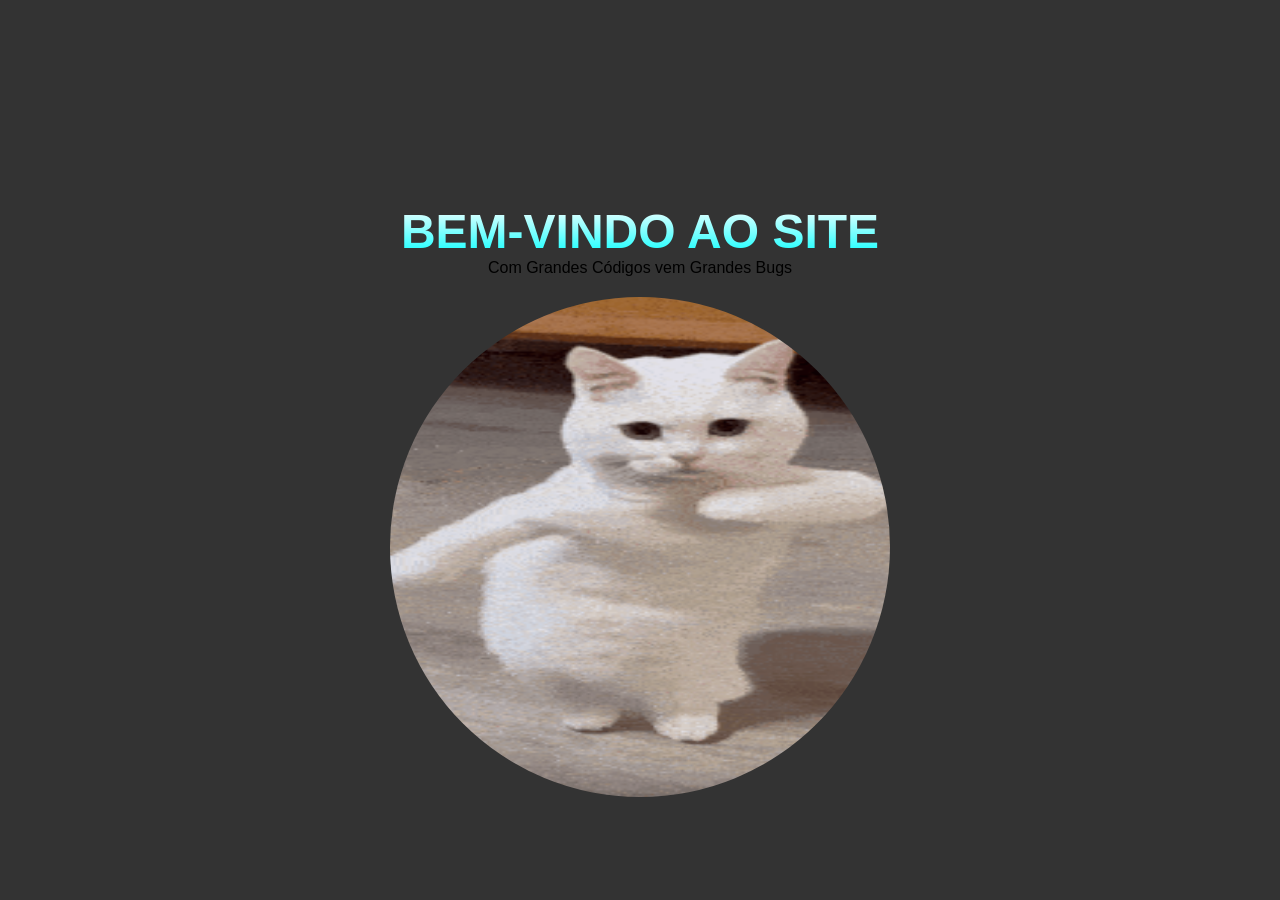
<file: index.html>
<!DOCTYPE html>
<html lang="en">
<head>
    <meta charset="UTF-8">
    <meta name="viewport" content="width=device-width, initial-scale=1.0">
    <title>Projeto | Inicio</title>
<!-- CSS EXTERNO -->
    <link rel="stylesheet" href="./src/css/estilo.css">
</head>
<body>
    
    <div id="inicio">
        <h1 id="titulo">Bem-Vindo ao Site</h1>
        <p id="frase">Com Grandes Códigos vem Grandes Bugs</p>
        <img src="./src/assets/gatinho-dançando.gif" alt="imagem" id="imgHero">
    </div>

    <header>
        <img src="./src/assets/gatinho-dançando.gif" alt="logo" id="logo">
        <!-- Menu Hamburguer -->
        <div class="menu-hamburguer" id="menu-icone">
            <span></span>
            <span></span>
            <span></span>
        </div>
    <nav>
        <ul>
            <li><a href="index.html">Home</a></li>
            <li><a href="./src/pages/sobre.html">Sobre</a></li>
            <li><a href="./src/pages/contato.html">Contato</a></li>
        </ul>
    </nav>
    <!-- <div>
        <input type="button" class="cor" onclick="trocar('#3AE4B1')">
        <input type="button" class="cor" onclick="trocar('#C13AF2')">
        <input type="button" class="cor" onclick="trocar('#FBFF24')">
    </div> -->
    </header>

    <main>
        <p id="texto">Produtos em Destaques</p>
    </main>

    <!-- JS EXTERNO -->
     <script src="./src/js/script.js"></script>
</body>
</html>
</file>
<file: src/css/estilo.css>
:root{
    --color1:#f0f0f0;
    --color2:#333;
    --color3:#555;
    --color4:#3ae4b1;
    --colorLinear:linear-gradient(white,aqua);
    --fontFamily: "Cascadia Code",sans-serif;
}

*{
    margin:0;
    padding:0;
    box-sizing:border-box;
}
body{
    background:var(--color1);
    font-family:var(--fontFamily);
}

/***************************************************
ESTILIZANDO O HERO
****************************************************/
#inicio{
    position:fixed;
    top:0;
    left:0;
    width:100%;
    height:100%;
    display:flex;
    flex-direction:column;
    background:var(--color2);
    justify-content:center;
    align-items:center;
    opacity:1;
    transition:opacity 1s ease-in-out;
}

#imgHero{
    width:500px;
    height:500px;
    border-radius:50%;
    margin-top:20px;
    animation:rodar 1s ease-in-out;
}

@keyframes rodar{
    from{
        transform:rotate(0deg);
    }
    to{
        transform:rotate(360deg);
    }
}

#titulo{
    margin-top:100px;
    text-align:center;
    font-size:3rem;
    background:var(--colorLinear);
    text-transform:uppercase;
    -webkit-text-fill-color:transparent;
    background-clip:text;
    animation: efeito 1s ease-in-out;
}
@keyframes efeito{
    from{
        opacity:0;
        transform:translateY(-10px);
    }
    to{
        opacity:1;
        transform:translateY(0px);
    }
}



header{
    background:var(--color3); /*cor do fundo*/
    color:var(--color4);/*cor da fonte*/
    padding:20px;/*espaçamento interno*/
    align-items:center;
    display:flex;/*deixa um do lado do outro*/
    justify-content:space-between;/*ajusta*/
    border-radius:50px;
}

header #logo{
    width:70px;/*definindo largura*/
    height:70px;/*definindo altura*/
    border-radius:50%;/*arredonda as bordas*/
}

header nav ul{
    display:flex;
    gap:20px; /*espaço entre elementos*/
    list-style:none;/*remove as listas(bolinhas)*/
}

header nav ul li a{
    text-decoration:none;
    color:var(--color1);
    font-weight:800; /*deixa em negrito*/
}
/*hoover é uma pseudo-classe, faz um efeito ao passar o mouse*/
header nav ul li a:hoover{
    color:var(--color4);/*cor da fonte*/
    text-decoration:underline;/*adiciona uma linha embaixo do texto*/
    text-transforma:uppercase;/*deixa maiusculo*/
}

/* MENU HAMBURGUER */
.menu-hamburguer{
    display:none;
    flex-direction:column;
    justify-content:space-around;
    width: 30px;
    height: 25px;
    cursor:pointer;
    z-index:1001; /*pra nada ficar encima */
}

.menu-hamburguer span{
    width:100%;
    height:3px;
    background:var(--color1);
    border-radius:10px;
}

.cor{
    width:30px;/*define largura*/
    height:30px;/*define altura*/
    border-radius:50px;/*arredonda as bordas*/
    background:var(--colorLinear);/*muda a cor*/
}

#texto{
    margin-top:100px;
    text-align:center;
    font-size:2rem;
    background:var(--colorLinear);
    text-transform:uppercase;
    -webkit-text-fill-color:transparent;
    background-clip:text;
}

/* RESPONSIVIDADE MENU HAMBURGUER */

@media (max-width:768px){
    .menu-hamburguer{
        display:flex;
    }
    nav {
        display:none;
        position:absolute;
        top:80px;
        left:0;
        margin-left:20%;
        border-radius:40px;
        width:70%;
        background:var(--color2);
        flex-direction:column;
        padding:20px 0;
    }
    nav.active{
        display:block;
    }
    nav ul{
        flex-direction:column;
        text-align:center;
       
    }
    .open span:nth-child(1){transform:rotate(45deg)translate(5px,5px);}
    .open span:nth-child(2){opacity:0}
    .open span:nth-child(3){transform:rotate(-45deg)translate(7px,-7px);}
}
</file>
